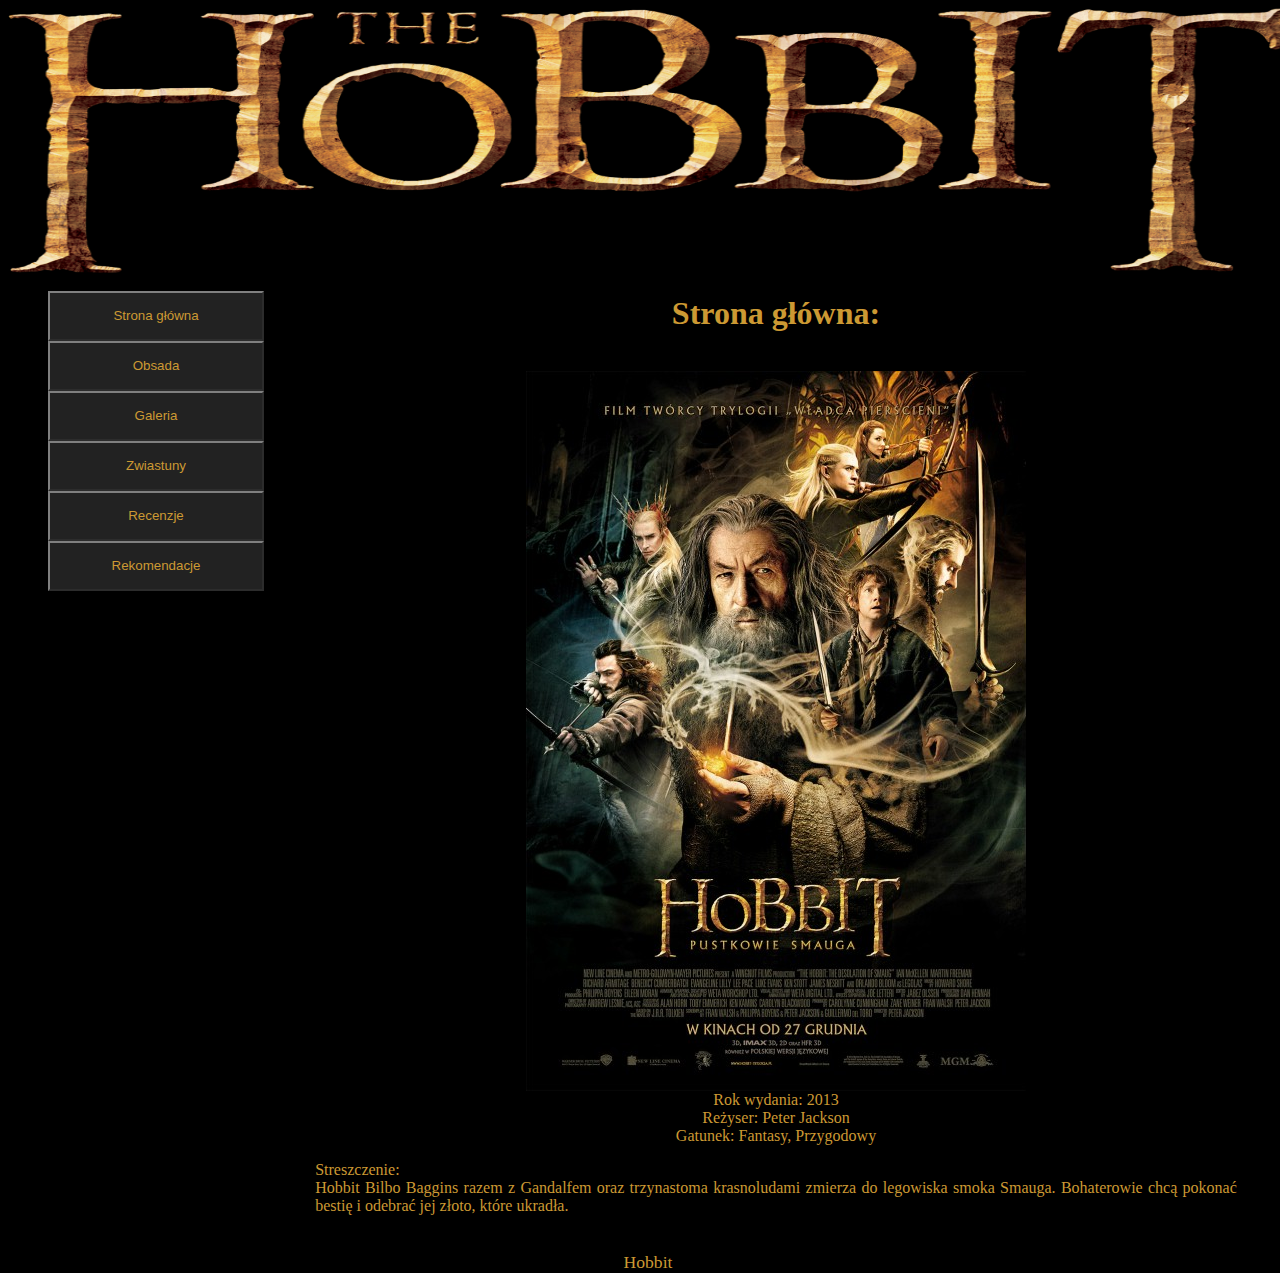
<file: Project/index.html>
<HTML>
<HEAD>
<title>Hobbit</title>
<link rel="stylesheet" href="style.css">
</HEAD>
<BODY>

<header>
   <img src="Images\logo.png" alt="header" height="100%" width="100%">
</header>
  
<nav>
  <ul>
    <a href="index.html"><button type="button">Strona główna</button></a><br>
	<a href="obsada.html"><button type="button">Obsada</button></a><br>
	<a href="galeria.html"><button type="button">Galeria</button></a><br>
	<a href="zwiastun.html"><button type="button">Zwiastuny</button></a><br>
	<a href="recenzja.html"><button type="button">Recenzje</button></a><br>
	<a href="rekomendacja.html"><button type="button">Rekomendacje</button></a><br>
  </ul>
</nav>

<article>
<h1>Strona główna:</h1>
<br>
<img src="Images\okladka.jpg" alt="Okładka">
<br>
Rok wydania: 2013
<br>
Reżyser: Peter Jackson
<br>
Gatunek: Fantasy, Przygodowy
<br>
<p>Streszczenie:
<br>
Hobbit Bilbo Baggins razem z Gandalfem oraz trzynastoma krasnoludami zmierza do legowiska smoka Smauga. Bohaterowie chcą pokonać bestię i odebrać jej złoto, które ukradła.
</p>
</article>

<footer><br>Hobbit</footer>

</BODY>
</HTML>
</file>
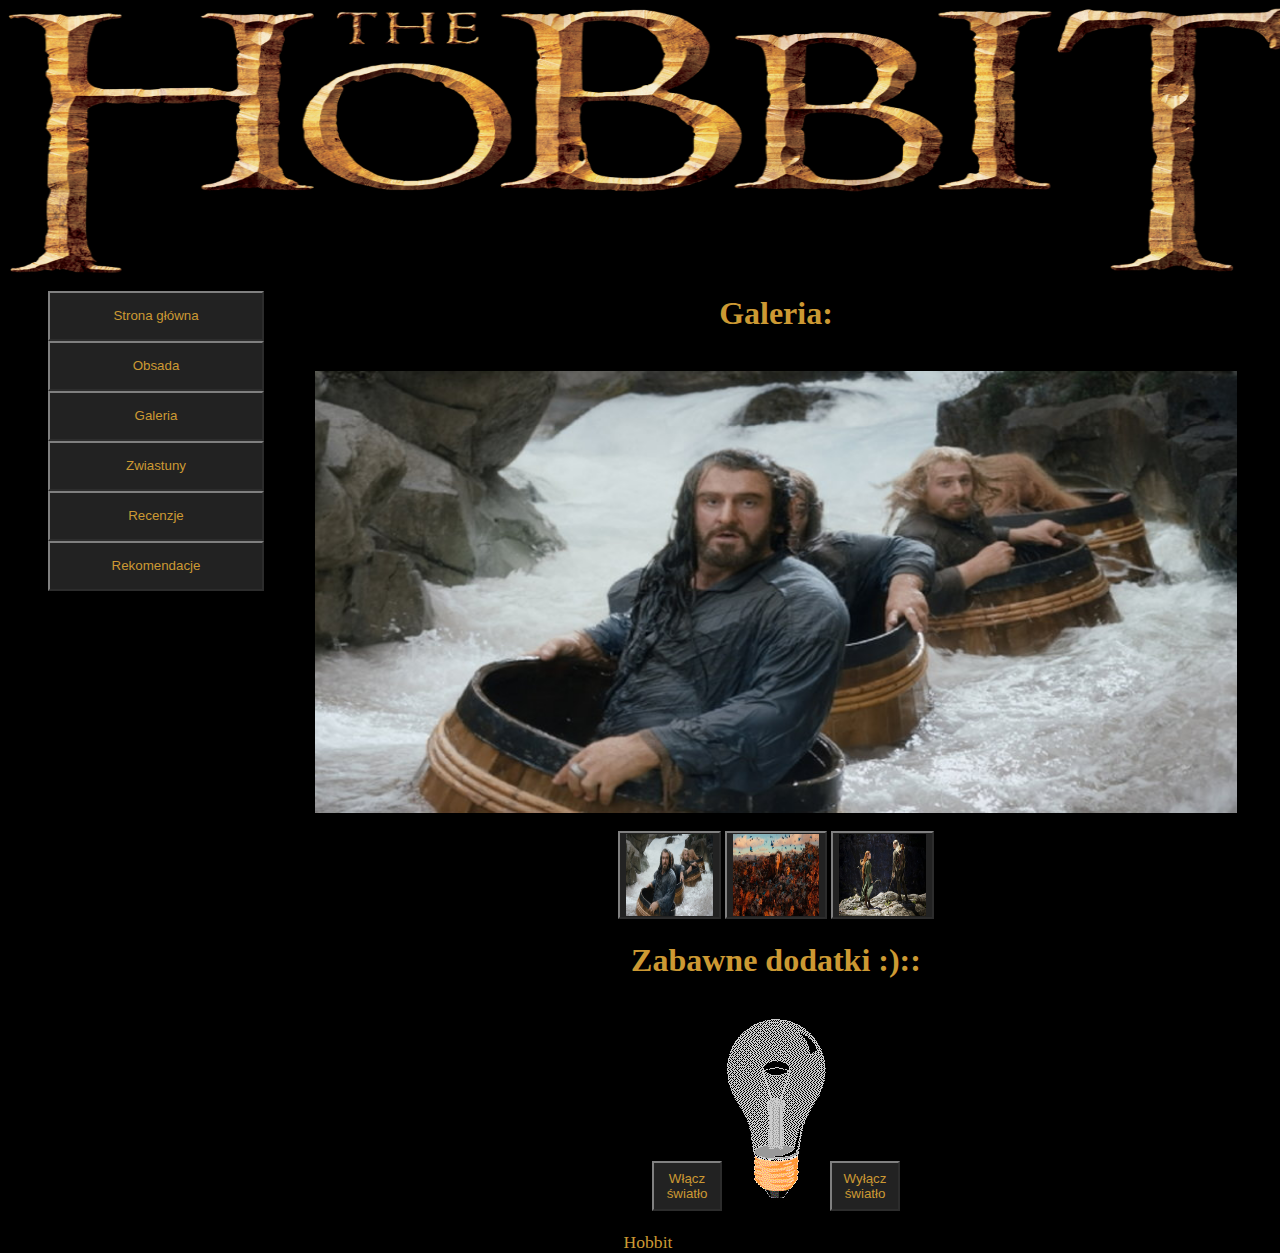
<file: Project/galeria.html>
<HTML>
<HEAD>
<title>Hobbit</title>
<link rel="stylesheet" href="style.css">

</HEAD>
<BODY>

<header>
   <img src="Images\logo.png" alt="header" height="100%" width="100%">
</header>
  
<nav>
  <ul>
    <a href="index.html"><button type="button">Strona główna</button></a><br>
	<a href="obsada.html"><button type="button">Obsada</button></a><br>
	<a href="galeria.html"><button type="button">Galeria</button></a><br>
	<a href="zwiastun.html"><button type="button">Zwiastuny</button></a><br>
	<a href="recenzja.html"><button type="button">Recenzje</button></a><br>
	<a href="rekomendacja.html"><button type="button">Rekomendacje</button></a><br>
  </ul>
</nav>

<article>
<h1>Galeria:</h1>
<br>
 <img id="1" src="plan1.jpg" width="90%" height="50%"><br><br>
    <button class="miniObraz" onclick="podmien('plan1.jpg')"><img src="Images/plan1.jpg" width="100%" height="100%" alt="Zdjęcie1"></button>
    <button class="miniObraz" onclick="podmien('plan2.jpg')"><img src="Images/plan2.jpg" width="100%" height="100%" alt="Zdjęcie2"></button>
    <button class="miniObraz" onclick="podmien('plan3.jpg')"><img src="Images/plan3.jpg" width="100%" height="100%"  alt="Zdjęcie3"></button>
	<script>
function podmien(url)
{
	document.getElementById('1').src = url;
}
</script>
<h1>Zabawne dodatki :)::</h1>
    <br />
    <button onclick="document.getElementById('swiatlo').src = 'Images/pic_bulbon.gif'" style="width: 70px">Włącz światło</button>
    <img id="swiatlo" src="Images/pic_bulboff.gif" style="width: 100px">
    <button onclick="document.getElementById('swiatlo').src = 'Images/pic_bulboff.gif'"  style="width: 70px">Wyłącz światło</button>
</article>

<footer><br>Hobbit</footer>

</BODY>
</HTML>
</file>
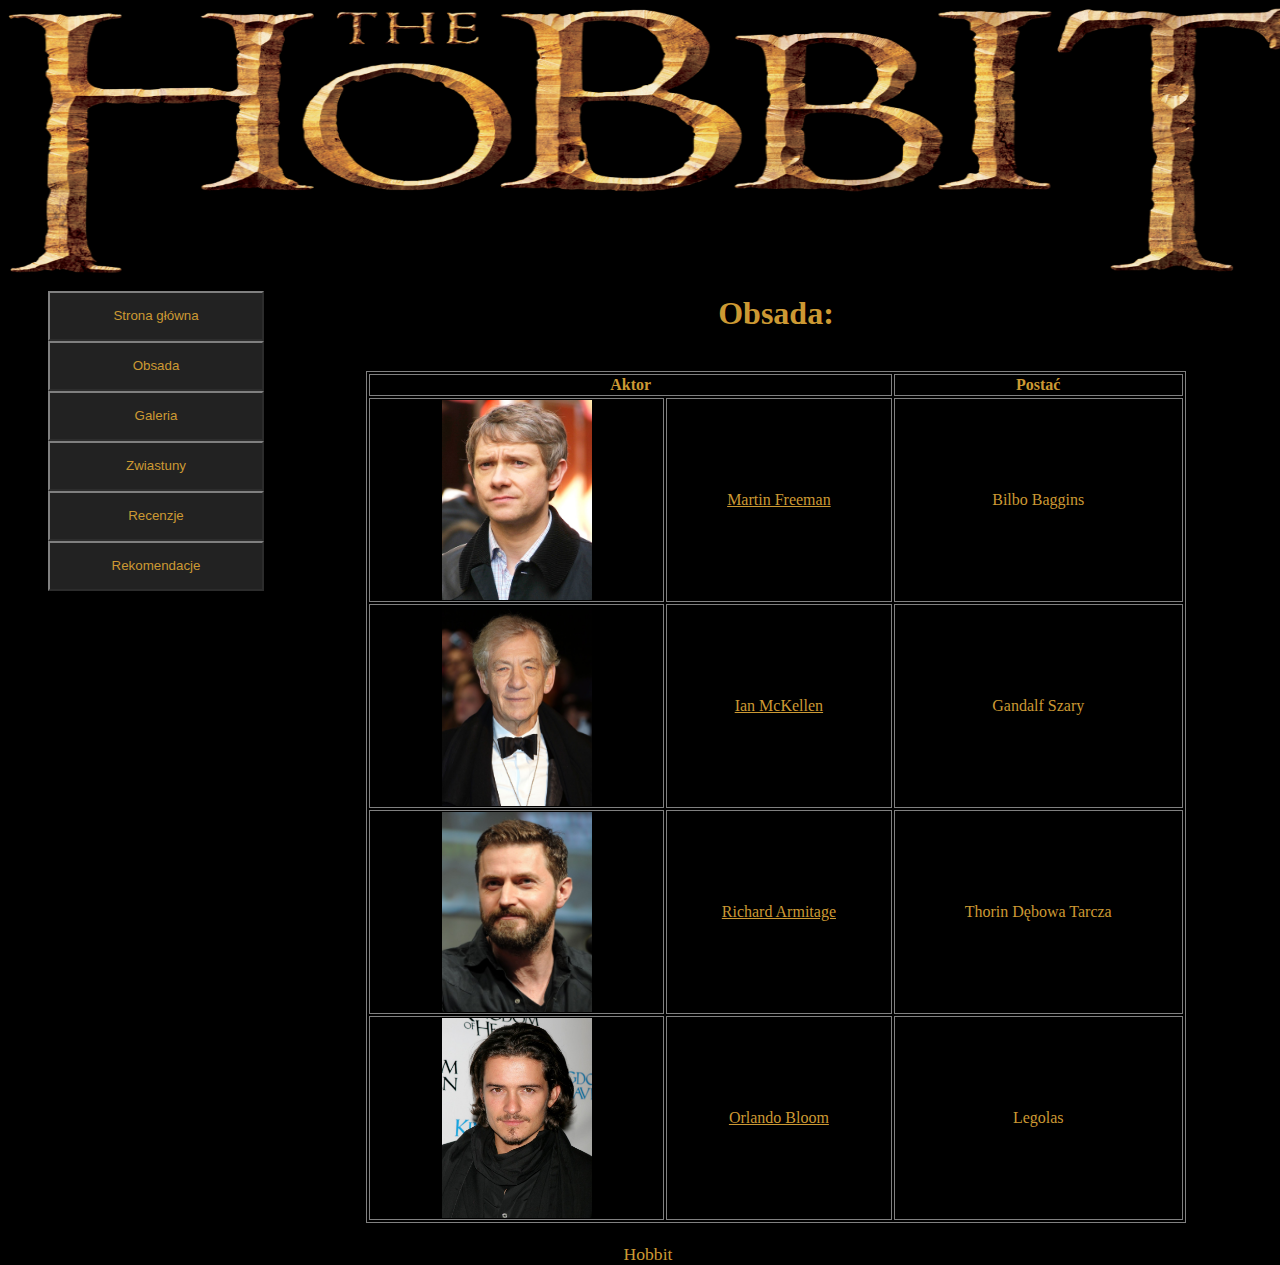
<file: Project/obsada.html>
<HTML>
<HEAD>
<title>Hobbit</title>
<link rel="stylesheet" href="style.css">
</HEAD>
<BODY>

<header>
   <img src="Images\logo.png" alt="header" height="100%" width="100%">
</header>
  
<nav>
  <ul>
    <a href="index.html"><button type="button">Strona główna</button></a><br>
	<a href="obsada.html"><button type="button">Obsada</button></a><br>
	<a href="galeria.html"><button type="button">Galeria</button></a><br>
	<a href="zwiastun.html"><button type="button">Zwiastuny</button></a><br>
	<a href="recenzja.html"><button type="button">Recenzje</button></a><br>
	<a href="rekomendacja.html"><button type="button">Rekomendacje</button></a><br>
  </ul>
</nav>

<article>
<h1>Obsada:</h1>
<br>
<table>
<tr>
<th colspan="2">Aktor</th> <th>Postać</th>
</tr>
<tr>
<td><img src="Images\Martin_Freeman.jpg" alt="Martin Freeman" class="obsada"></td><td><a href="http://www.filmweb.pl/person/Martin+Freeman-61851">Martin Freeman</a></td> <td>Bilbo Baggins</td>
</tr>
<tr>
<td><img src="Images\Ian_McKellen.jpg" alt="Ian McKellen" class="obsada"></td><td><a href="http://www.filmweb.pl/person/Ian.Mckellen">Ian McKellen</a></td> <td>Gandalf Szary</td>
</tr>
<tr>
<td><img src="Images\Richard_Armitage.jpg" alt="Richard Armitage" class="obsada"></td><td><a href="http://www.filmweb.pl/person/Richard+Armitage-281769">Richard Armitage</a></td> <td>Thorin Dębowa Tarcza</td>
</tr>
<tr>
<td><img src="Images\Orlando_Bloom.jpg" alt="Orlando Bloom" class="obsada"></td><td><a href="http://www.filmweb.pl/person/Orlando.Bloom">Orlando Bloom</a></td> <td>Legolas</td>
</tr>
</table>
</article>

<footer><br>Hobbit</footer>

</BODY>
</HTML>
</file>
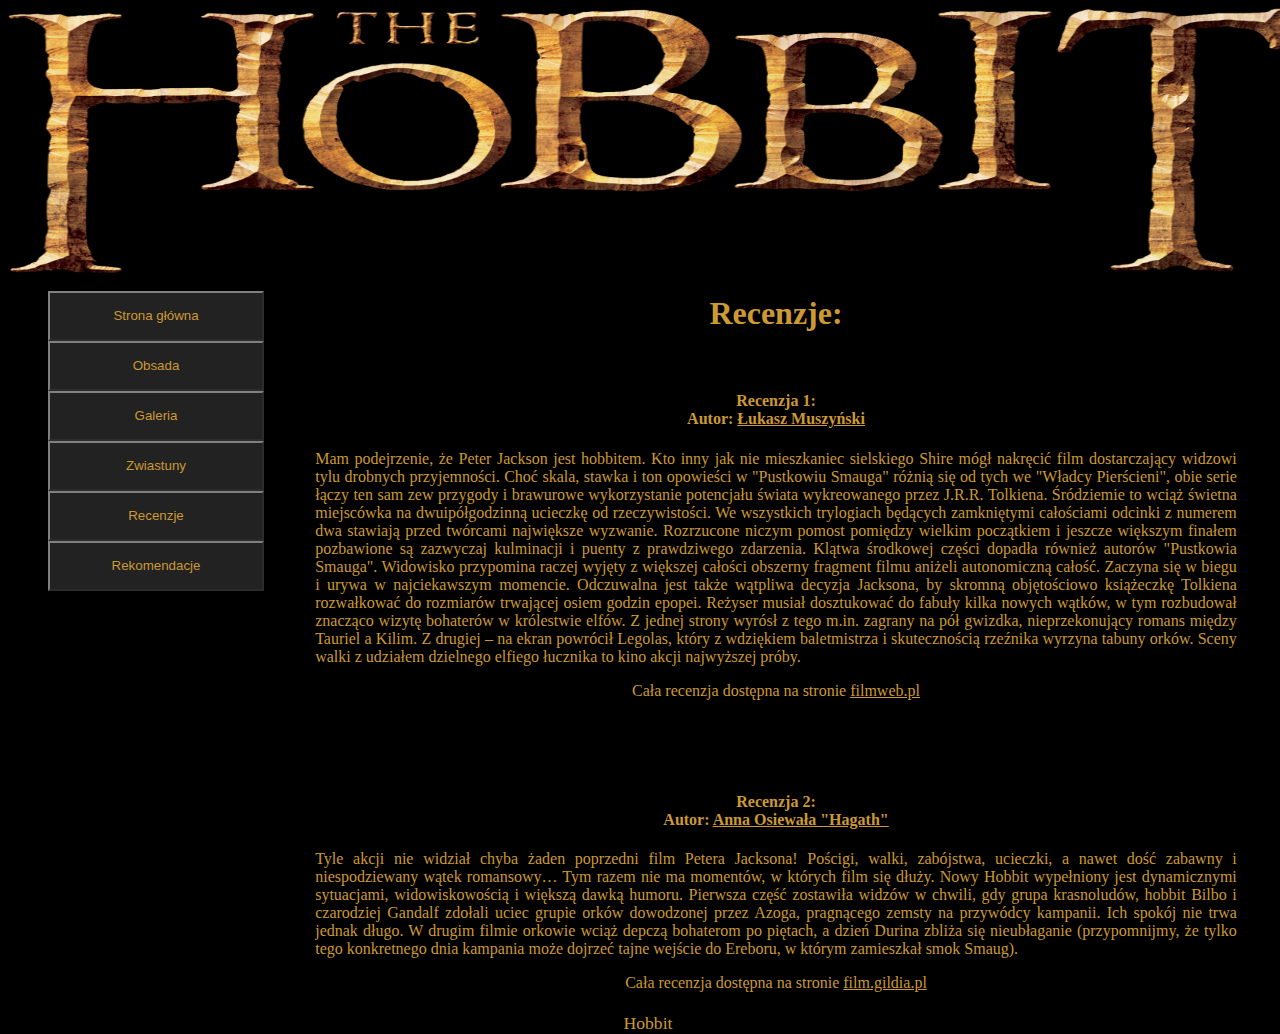
<file: Project/recenzja.html>
<HTML>
<HEAD>
<title>Hobbit</title>
<link rel="stylesheet" href="style.css">
</HEAD>
<BODY>

<header>
   <img src="Images\logo.png" alt="header" height="100%" width="100%">
</header>
  
<nav>
  <ul>
    <a href="index.html"><button type="button">Strona główna</button></a><br>
	<a href="obsada.html"><button type="button">Obsada</button></a><br>
	<a href="galeria.html"><button type="button">Galeria</button></a><br>
	<a href="zwiastun.html"><button type="button">Zwiastuny</button></a><br>
	<a href="recenzja.html"><button type="button">Recenzje</button></a><br>
	<a href="rekomendacja.html"><button type="button">Rekomendacje</button></a><br>
  </ul>
</nav>

<article>
<h1>Recenzje:</h1>
<br>
<h4>Recenzja 1:<br>
Autor: <a href="http://www.filmweb.pl/user/Muszynski">Łukasz Muszyński</a>
</h4>
<p>Mam podejrzenie, że Peter Jackson jest hobbitem. Kto inny jak nie mieszkaniec sielskiego Shire mógł nakręcić film dostarczający widzowi tylu drobnych przyjemności. Choć skala, stawka i ton opowieści w "Pustkowiu Smauga" różnią się od tych we "Władcy Pierścieni", obie serie łączy ten sam zew przygody i brawurowe wykorzystanie potencjału świata wykreowanego przez J.R.R. Tolkiena. Śródziemie to wciąż świetna miejscówka na dwuipółgodzinną ucieczkę od rzeczywistości. We wszystkich trylogiach będących zamkniętymi całościami odcinki z numerem dwa stawiają przed twórcami największe wyzwanie. Rozrzucone niczym pomost pomiędzy wielkim początkiem  i jeszcze większym finałem pozbawione są zazwyczaj kulminacji i puenty z prawdziwego zdarzenia. Klątwa środkowej części dopadła również autorów "Pustkowia Smauga". Widowisko przypomina raczej wyjęty z większej całości obszerny fragment filmu aniżeli autonomiczną całość. Zaczyna się w biegu i urywa w najciekawszym momencie. Odczuwalna jest także wątpliwa decyzja Jacksona, by skromną objętościowo książeczkę Tolkiena rozwałkować do rozmiarów trwającej osiem godzin epopei. Reżyser musiał dosztukować do fabuły kilka nowych wątków, w tym rozbudował znacząco wizytę bohaterów w królestwie elfów. Z jednej strony wyrósł z tego m.in. zagrany na pół gwizdka, nieprzekonujący romans między Tauriel a Kilim. Z drugiej – na ekran powrócił Legolas, który z wdziękiem baletmistrza i skutecznością rzeźnika wyrzyna tabuny orków. Sceny walki z udziałem dzielnego elfiego łucznika to kino akcji najwyższej próby.</p>
Cała recenzja dostępna na stronie <a href="http://www.filmweb.pl/reviews/Borem%2C+lasem+z+Legolasem-15100">filmweb.pl</a>
<br><br><br><br><br>
<h4>Recenzja 2:<br>
Autor: <a href="http://www.film.gildia.pl/osoby/anna-osiewala">Anna Osiewała "Hagath"</a>
</h4>
<p>Tyle akcji nie widział chyba żaden poprzedni film Petera Jacksona! Pościgi, walki, zabójstwa, ucieczki, a nawet dość zabawny i niespodziewany wątek romansowy… Tym razem nie ma momentów, w których film się dłuży. Nowy Hobbit wypełniony jest dynamicznymi sytuacjami, widowiskowością i większą dawką humoru.

Pierwsza część zostawiła widzów w chwili, gdy grupa krasnoludów, hobbit Bilbo i czarodziej Gandalf zdołali uciec grupie orków dowodzonej przez Azoga, pragnącego zemsty na przywódcy kampanii. Ich spokój nie trwa jednak długo. W drugim filmie orkowie wciąż depczą bohaterom po piętach, a dzień Durina zbliża się nieubłaganie (przypomnijmy, że tylko tego konkretnego dnia kampania może dojrzeć tajne wejście do Ereboru, w którym zamieszkał smok Smaug).</p>
Cała recenzja dostępna na stronie <a href="http://www.film.gildia.pl/filmy/hobbit-part-2/recenzja">film.gildia.pl</a>
</article>

<footer><br>Hobbit</footer>

</BODY>
</HTML>
</file>
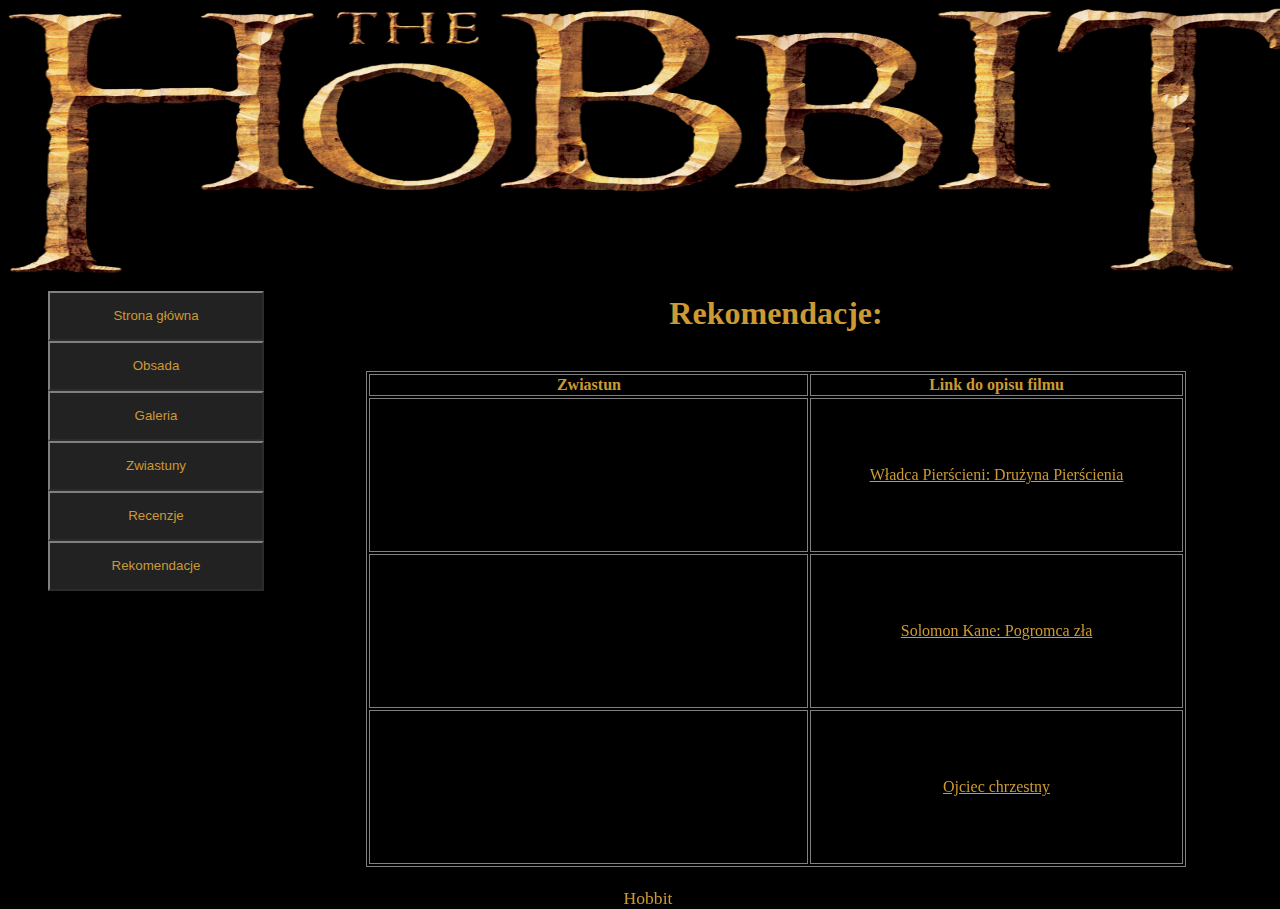
<file: Project/rekomendacja.html>
<HTML>
<HEAD>
<title>Hobbit</title>
<link rel="stylesheet" href="style.css">
</HEAD>
<BODY>

<header>
   <img src="Images\logo.png" alt="header" height="100%" width="100%">
</header>
  
<nav>
  <ul>
    <a href="index.html"><button type="button">Strona główna</button></a><br>
	<a href="obsada.html"><button type="button">Obsada</button></a><br>
	<a href="galeria.html"><button type="button">Galeria</button></a><br>
	<a href="zwiastun.html"><button type="button">Zwiastuny</button></a><br>
	<a href="recenzja.html"><button type="button">Recenzje</button></a><br>
	<a href="rekomendacja.html"><button type="button">Rekomendacje</button></a><br>
  </ul>
</nav>

<article>
<h1>Rekomendacje:</h1>
<br>
<table>
<tr>
<th>Zwiastun</th> <th>Link do opisu filmu</th>
</tr>
<tr>
<td><iframe class="rek" src="https://www.youtube.com/embed/dAU11I5f3sI?rel=0&amp;controls=0&amp;showinfo=0" frameborder="0" allowfullscreen></iframe></td> <td><a href="http://www.filmweb.pl/Wladca.Pierscieni.Druzyna.Pierscienia">Władca Pierścieni: Drużyna Pierścienia</a></td>
</tr>
<tr>
<td><iframe class="rek" src="https://www.youtube.com/embed/oIBwQsOwEeM?rel=0&amp;controls=0&amp;showinfo=0" frameborder="0" allowfullscreen></iframe></td> <td><a href="http://www.filmweb.pl/film/Solomon+Kane%3A+Pogromca+z%C5%82a-2009-432419">Solomon Kane: Pogromca zła</a></td>
</tr>
<tr>
<td><iframe class="rek" src="https://www.youtube.com/embed/sY1S34973zA?rel=0&amp;controls=0&amp;showinfo=0" frameborder="0" allowfullscreen></iframe></td> <td><a href="http://www.filmweb.pl/Ojciec.Chrzestny">Ojciec chrzestny</a></td>
</tr>
</table>
</article>

<footer><br>Hobbit</footer>

</BODY>
</HTML>
</file>
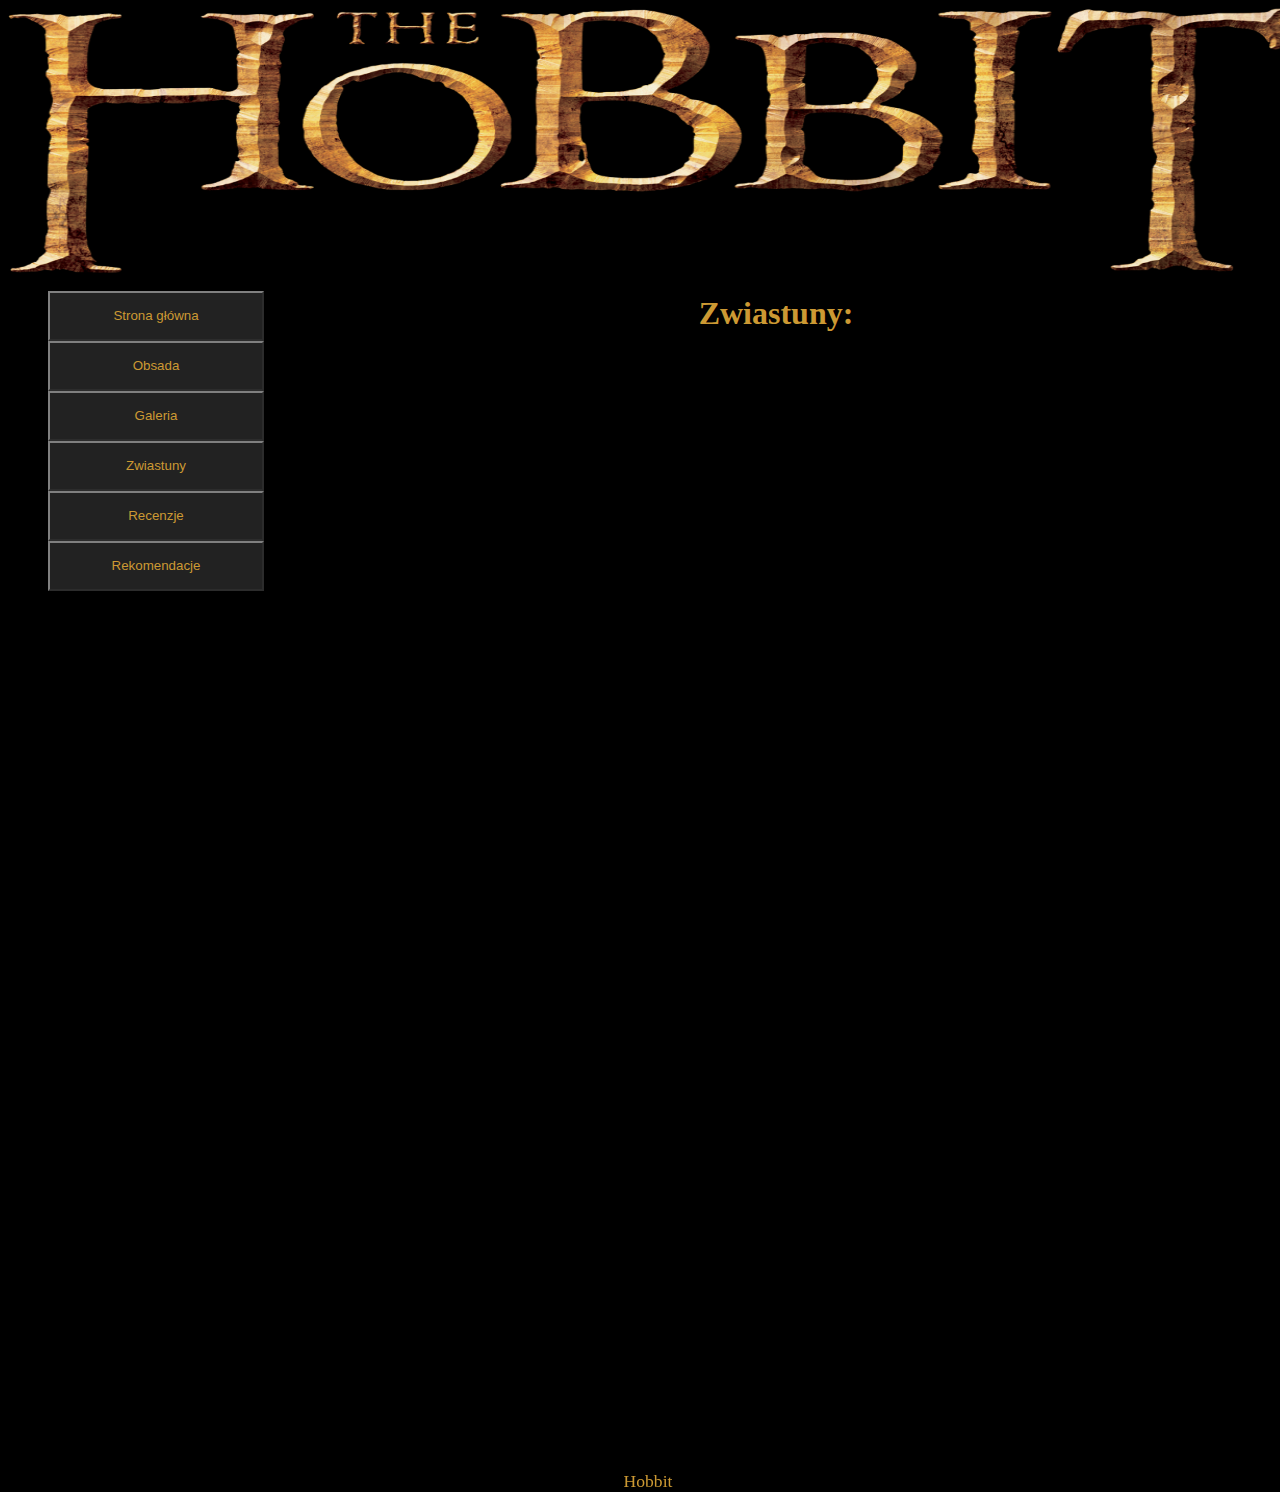
<file: Project/zwiastun.html>
<HTML>
<HEAD>
<title>Hobbit</title>
<link rel="stylesheet" href="style.css">
</HEAD>
<BODY>

<header>
   <img src="Images\logo.png" alt="header" height="100%" width="100%">
</header>
  
<nav>
  <ul>
    <a href="index.html"><button type="button">Strona główna</button></a><br>
	<a href="obsada.html"><button type="button">Obsada</button></a><br>
	<a href="galeria.html"><button type="button">Galeria</button></a><br>
	<a href="zwiastun.html"><button type="button">Zwiastuny</button></a><br>
	<a href="recenzja.html"><button type="button">Recenzje</button></a><br>
	<a href="rekomendacja.html"><button type="button">Rekomendacje</button></a><br>
  </ul>
</nav>

<article>
<h1>Zwiastuny:</h1>
<br>
<iframe class="zwia" src="https://www.youtube.com/embed/Thu7ZPMa0dI?rel=0" frameborder="0" allowfullscreen></iframe><br><br>
<iframe class="zwia" src="https://www.youtube.com/embed/C-3lvqlo8mM?rel=0" frameborder="0" allowfullscreen></iframe>
</article>

<footer><br>Hobbit</footer>

</BODY>
</HTML>
</file>
<file: Project/style.css>
body
{
	width: 100%;
	font-family: cursive;
	color: #cc9933;
	background-color: black;
}

header
{
	width: 100%;
	height: 30%;
}

nav
{
	width: 20%;
	float: left;
	position: fixed;
	font-size: 110%;
}

article
{
	text-align: center;
	width: 80%;
	float: right;
	background-color: black;
}

footer
{
	width: 100%;
	font-family: fantasy;
	font-size: 110%;
	text-align: center;
	float: left;
}

button
{
	width: 100%;
	height: 50px;
	background-color: #222222;
	border-color: gray;
	color: #cc9933;
}

p
{
	margin-left: 5%;
	margin-right: 5%;
	text-align: justify;
}

a
{
	color: #cc9933;
}

table
{
	margin-left: auto;
	margin-right: auto;
	width: 80%;
	border: 1px solid gray;
}

th, td
{
	text-align: center;
	height: 30%;
	border: 1px solid gray;
}

.zwia
{
	width: 70%;
	height: 60%;
	margin-left: auto;
	margin-right: auto;
}

.rek
{
	width: 100%;
	margin-left: auto;
	margin-right: auto;
}

.galeria
{
	width: 50%;
}

.obsada
{
	height: 200px;
	width: 150px;
}
.miniObraz
{
	width: 10%;
	height: 10%;
}
</file>
